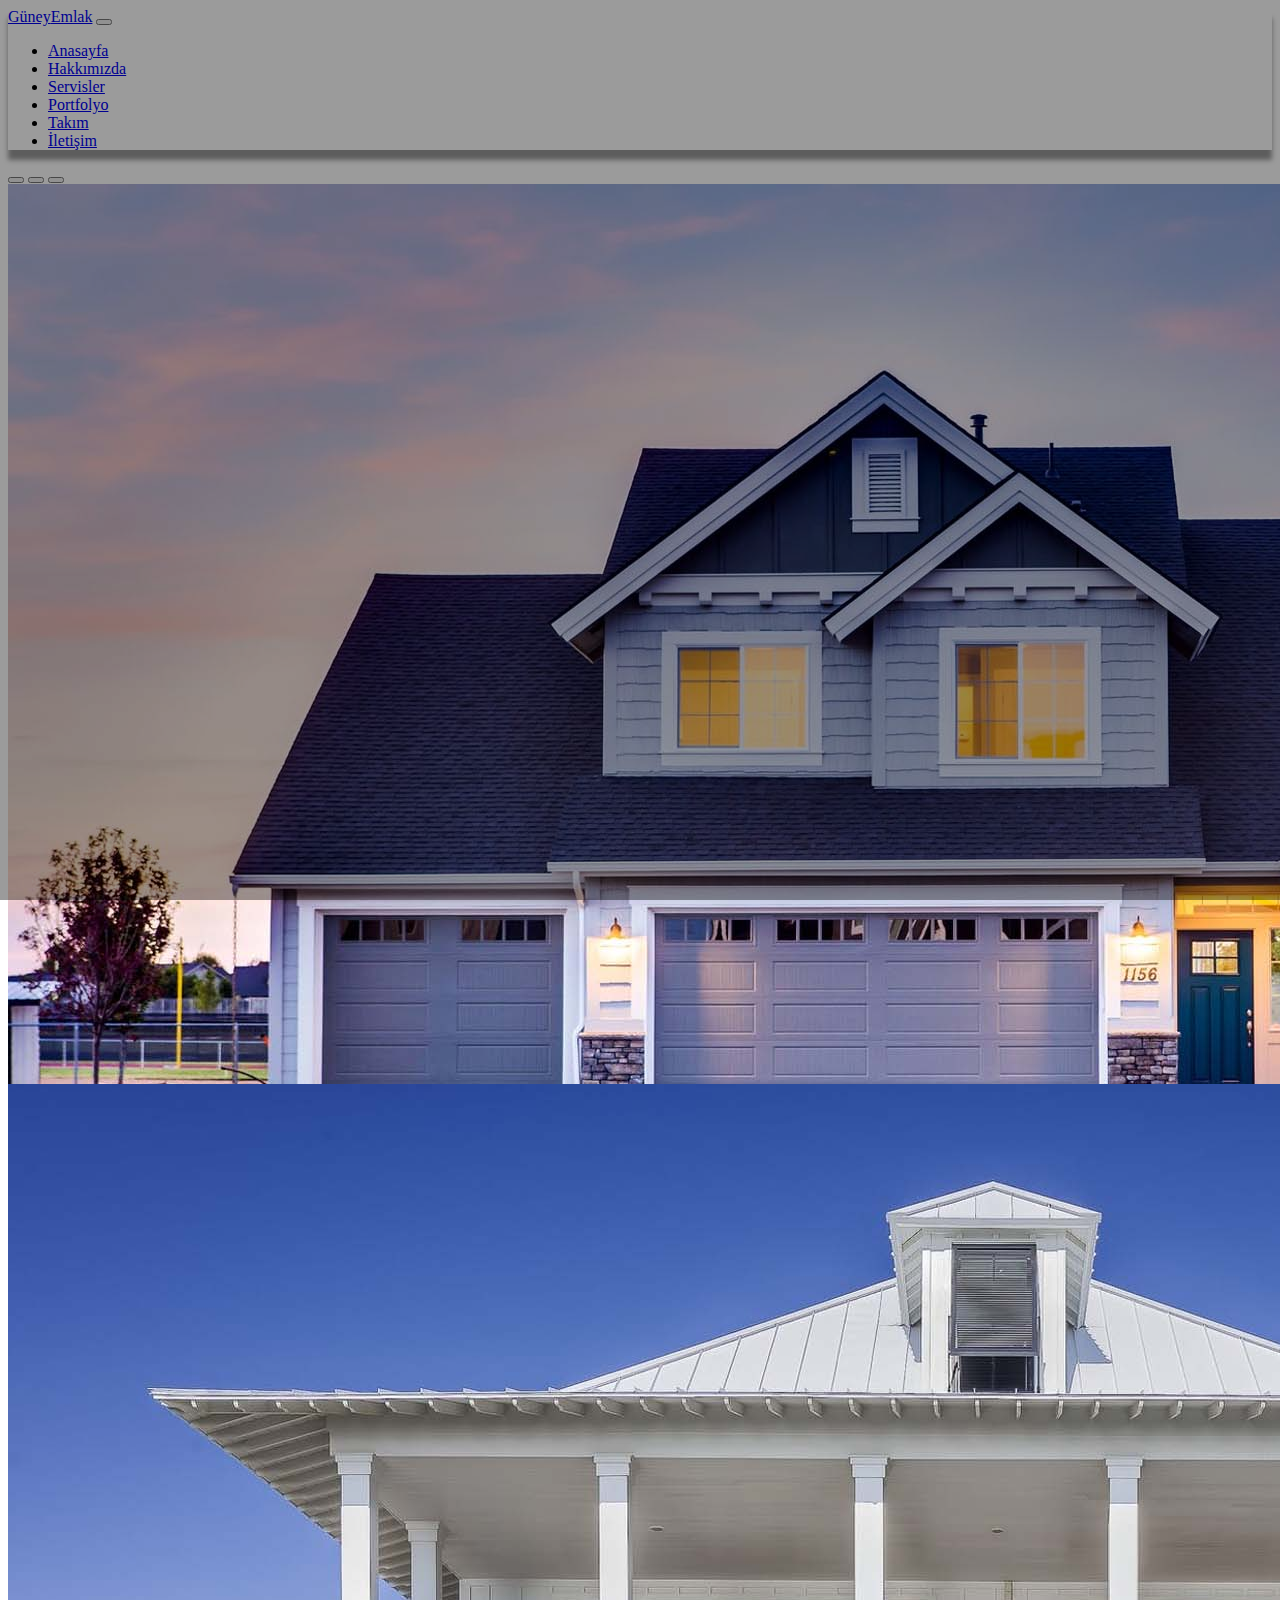
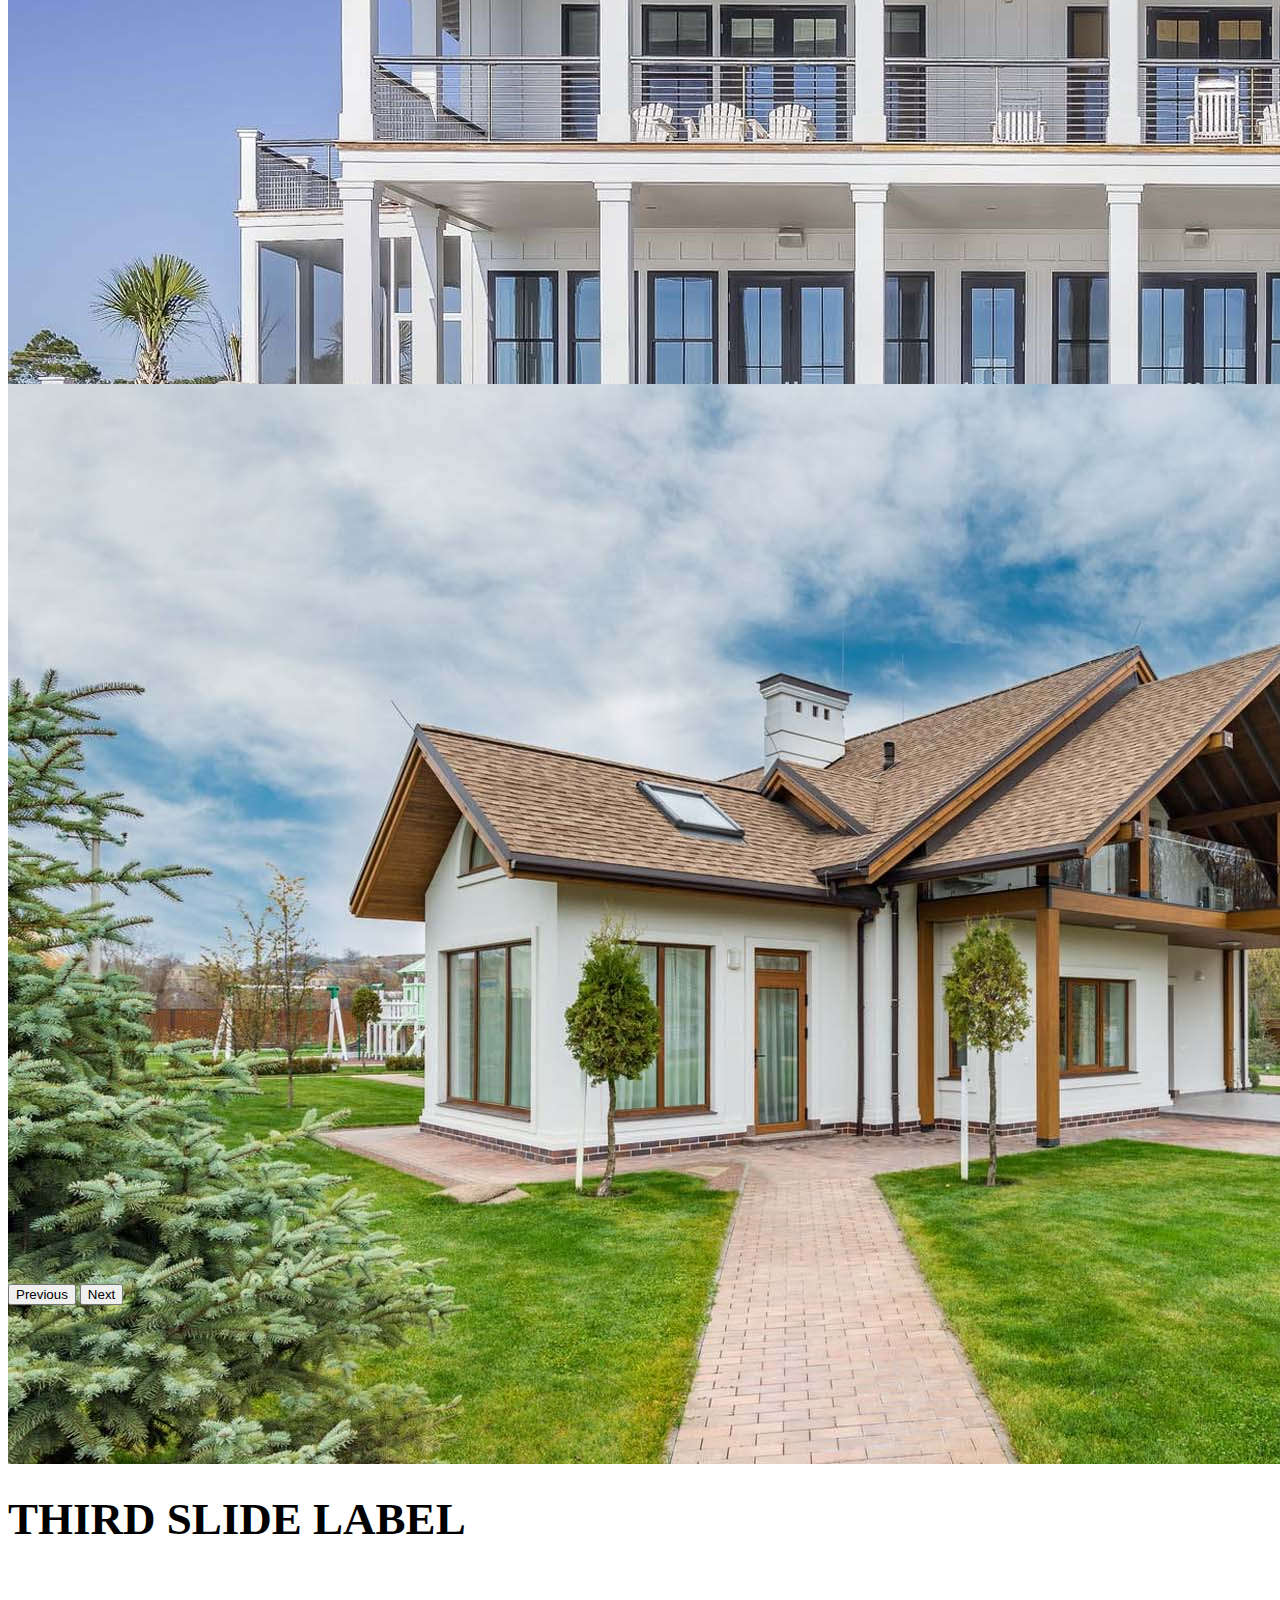
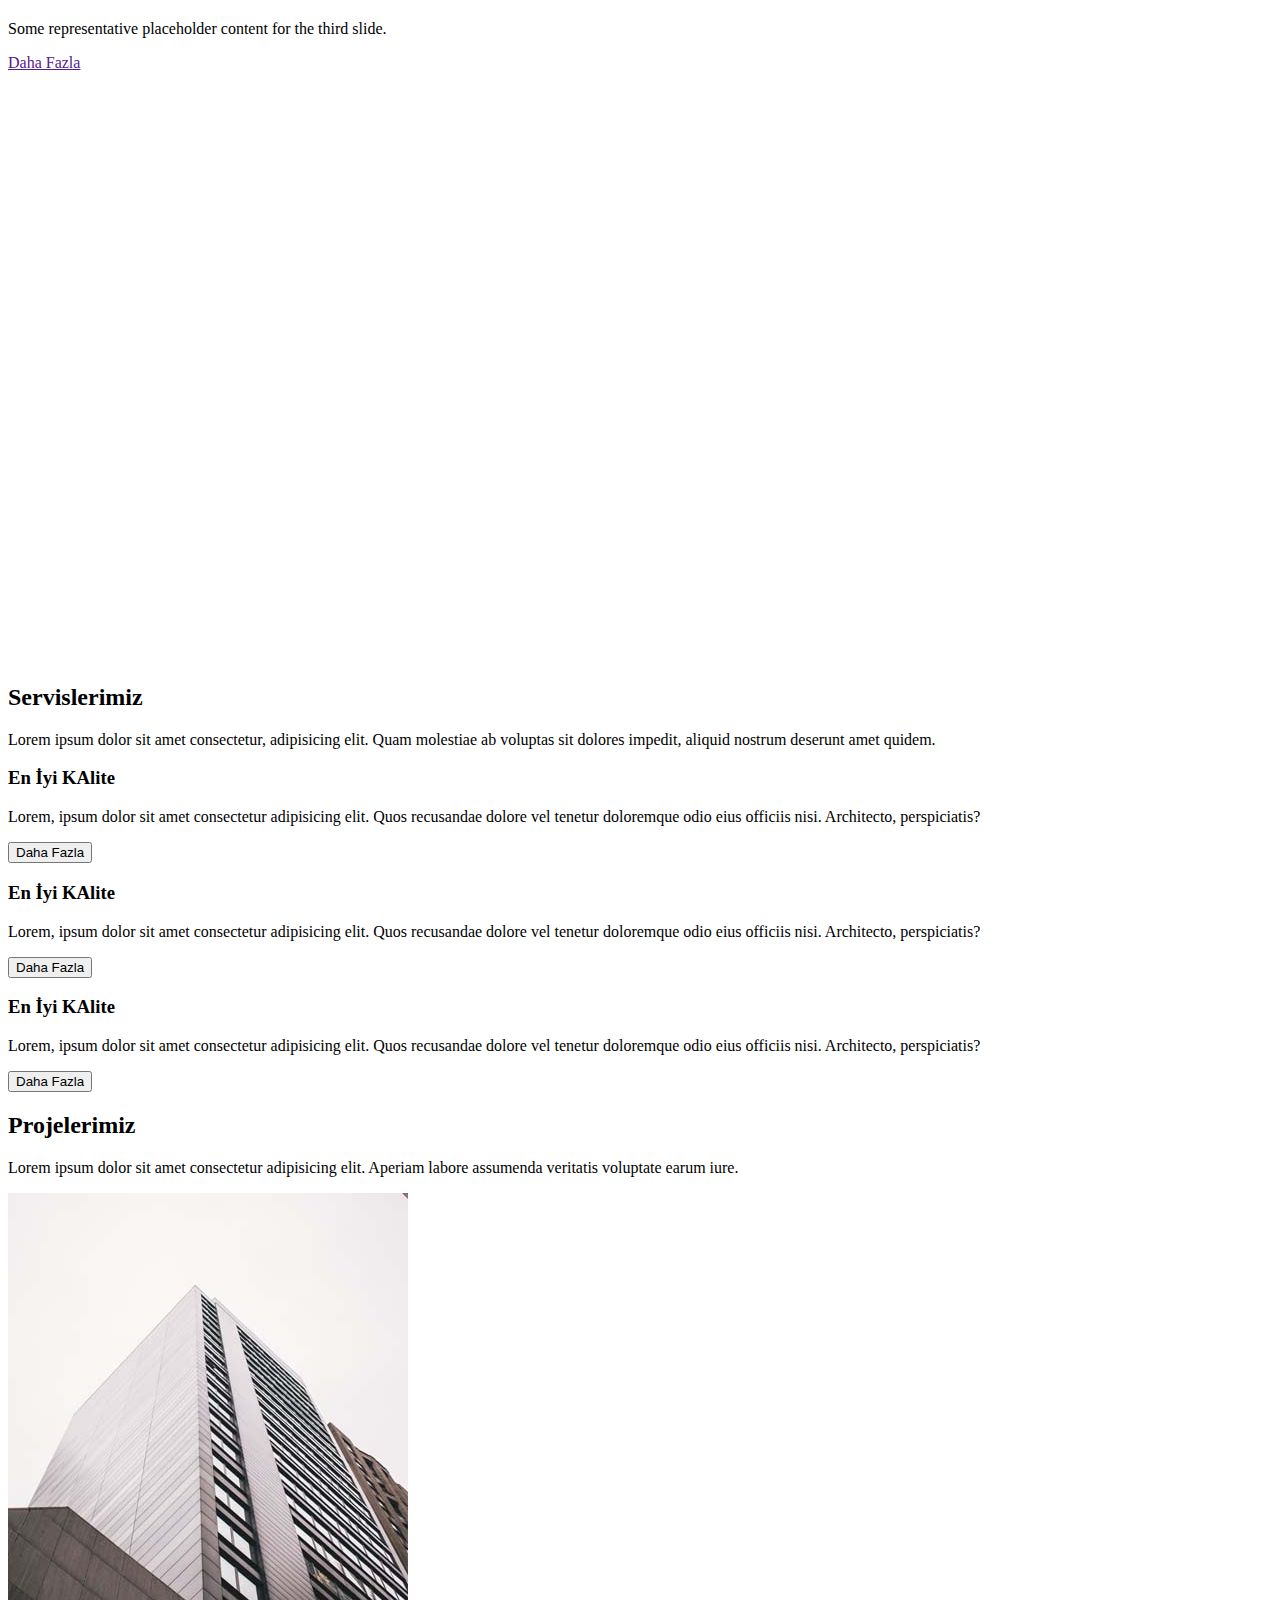
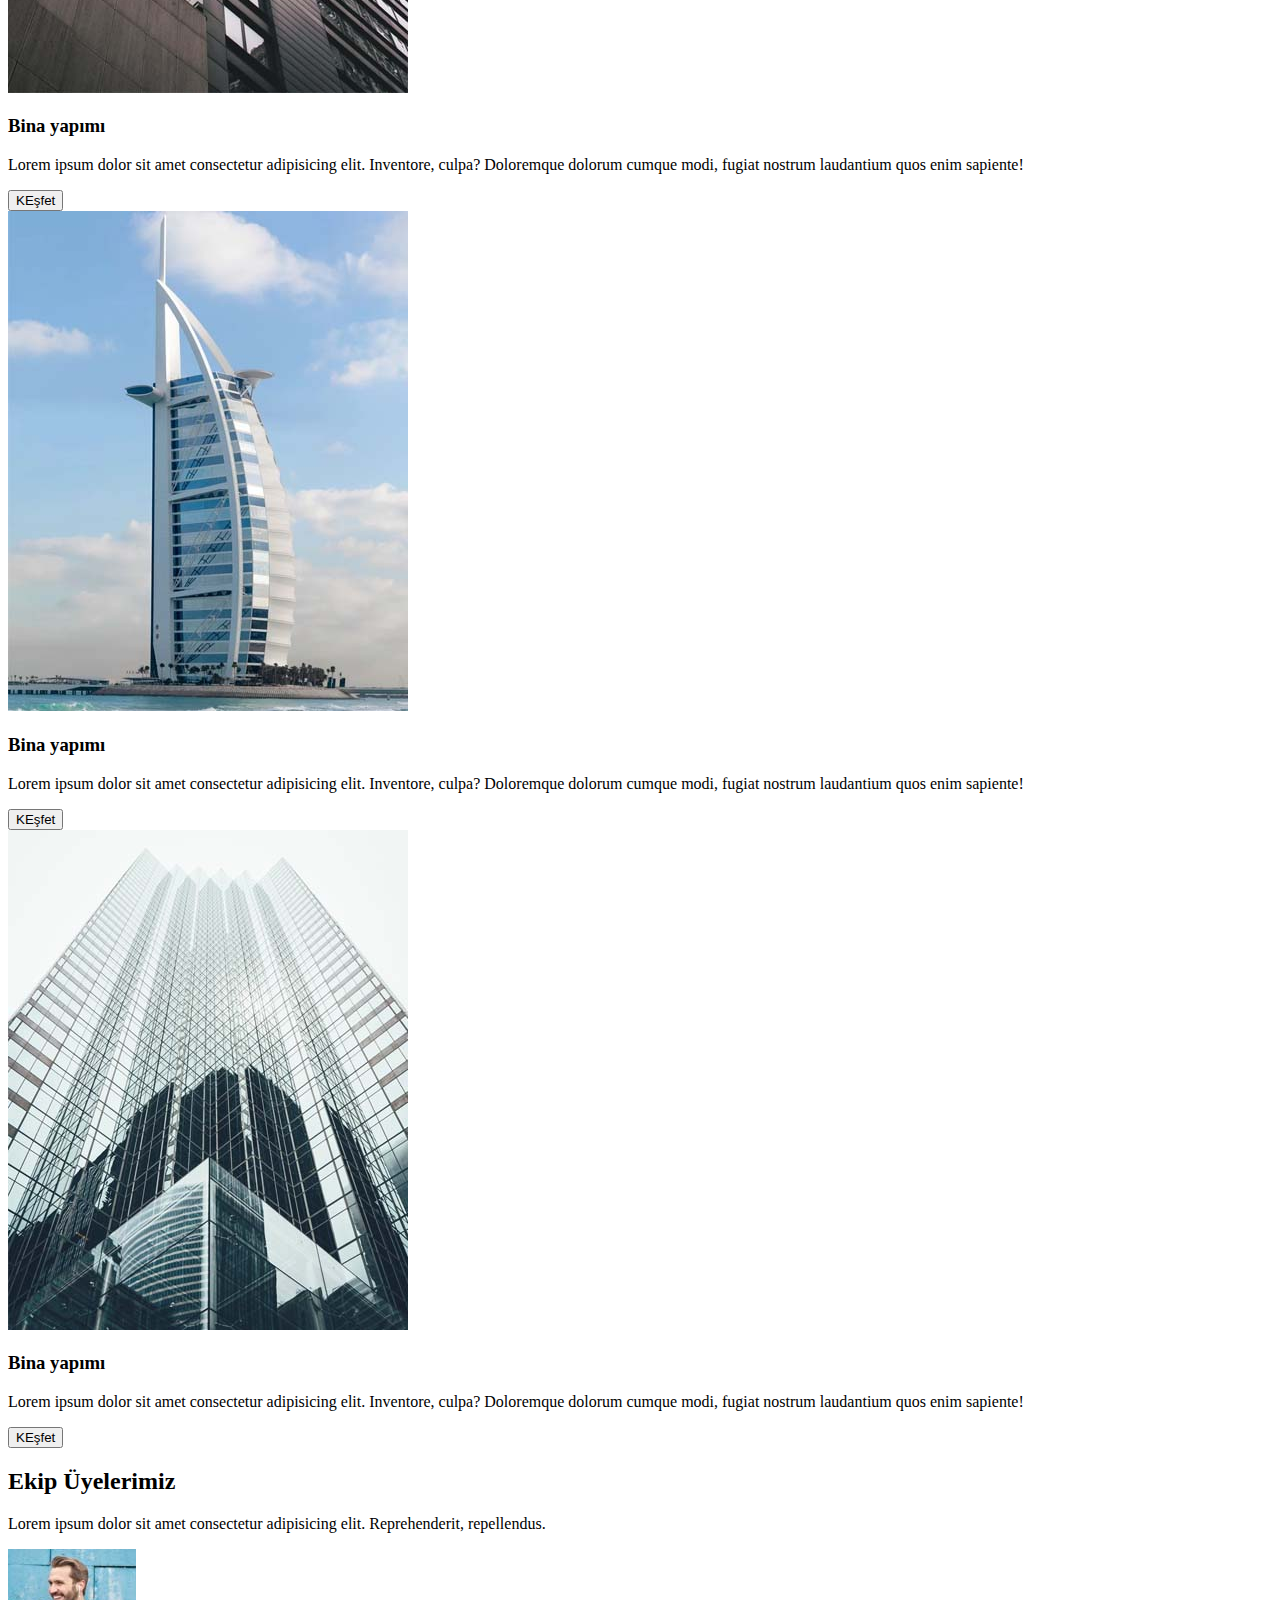
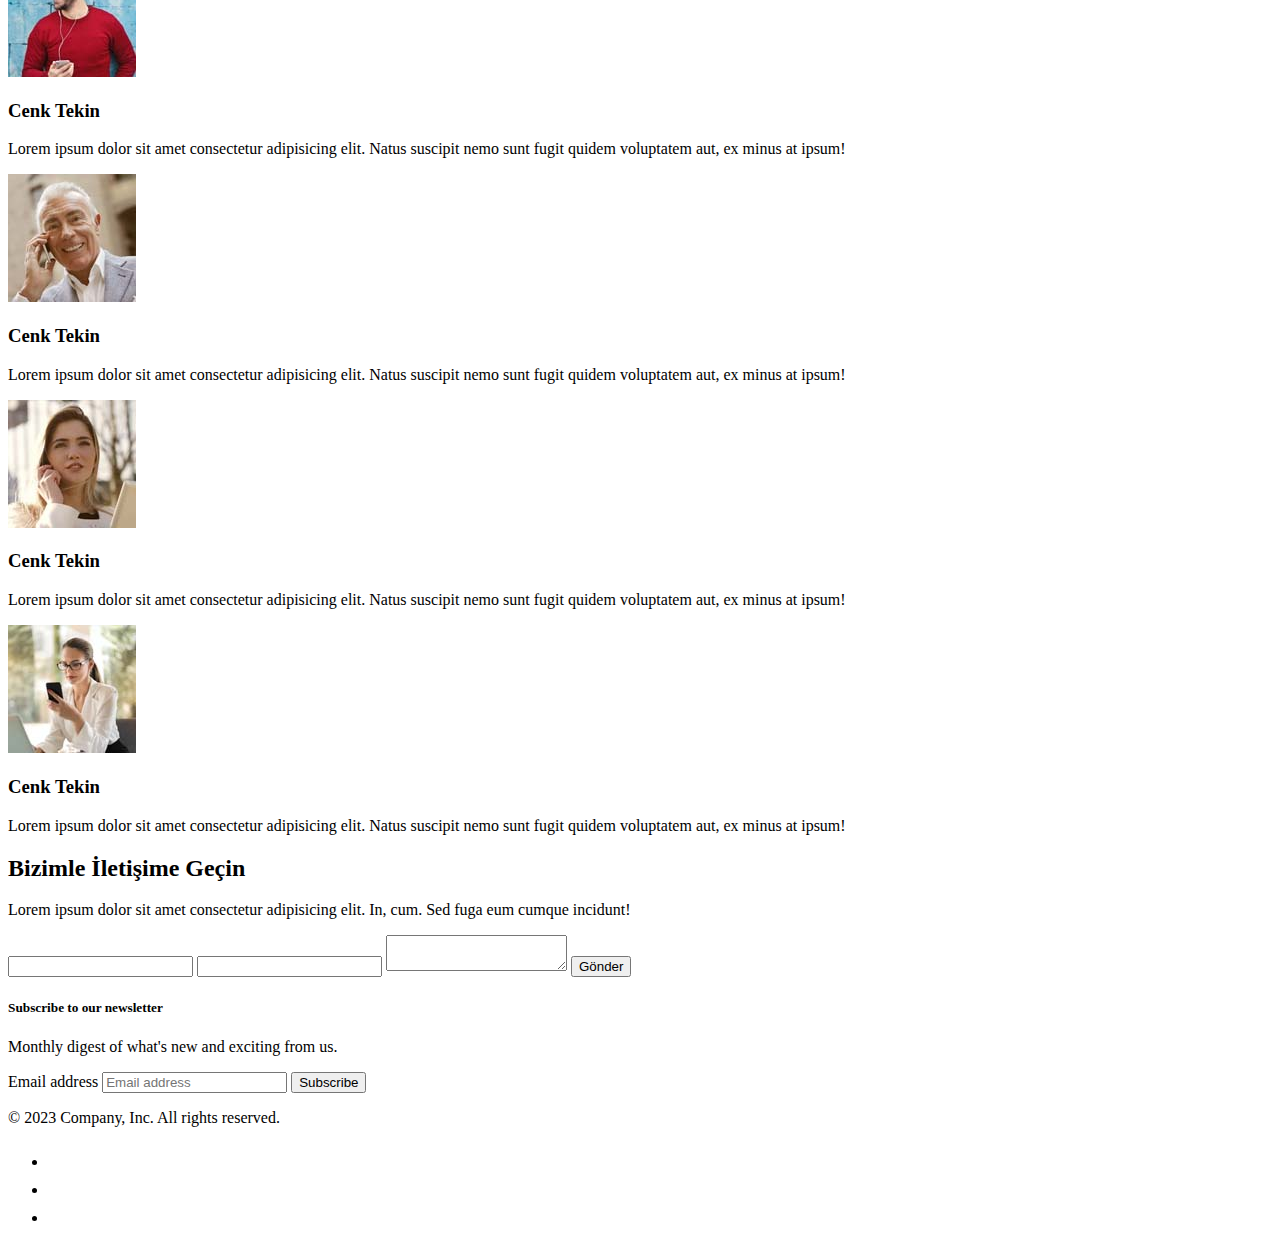
<file: index.html>
<!DOCTYPE html>
<html lang="en">
  <head>
    <meta charset="UTF-8" />
    <meta name="viewport" content="width=device-width, initial-scale=1.0" />
    <title>Document</title>
    <!-- Bootstrap Style Cdn -->
    <link href="https://unpkg.com/aos@2.3.1/dist/aos.css" rel="stylesheet" />

    <link
      href="https://cdn.jsdelivr.net/npm/bootstrap@5.3.2/dist/css/bootstrap.min.css"
      rel="stylesheet"
      integrity="sha384-T3c6CoIi6uLrA9TneNEoa7RxnatzjcDSCmG1MXxSR1GAsXEV/Dwwykc2MPK8M2HN"
      crossorigin="anonymous"
    />
    <link
      rel="stylesheet"
      href="https://cdnjs.cloudflare.com/ajax/libs/font-awesome/6.4.2/css/all.min.css"
      integrity="sha512-z3gLpd7yknf1YoNbCzqRKc4qyor8gaKU1qmn+CShxbuBusANI9QpRohGBreCFkKxLhei6S9CQXFEbbKuqLg0DA=="
      crossorigin="anonymous"
      referrerpolicy="no-referrer"
    />
    <link rel="stylesheet" href="style.css" />
  </head>
  <body>
    <!--! Navbar -->
    <div class="container">
      <nav class="navbar navbar-light navbar-expand-lg fixed-top">
        <div class="container-fluid">
          <a class="navbar-brand" href="#"
            >Güney<span class="text-danger">Emlak</span></a
          >
          <button
            class="navbar-toggler"
            type="button"
            data-bs-toggle="collapse"
            data-bs-target="#navbarSupportedContent"
            aria-controls="navbarSupportedContent"
            aria-expanded="false"
            aria-label="Toggle navigation"
          >
            <span class="navbar-toggler-icon"></span>
          </button>
        </div>
        <div class="collapse navbar-collapse" id="navbarSupportedContent">
          <ul class="navbar-nav ms-auto text-center mb-2">
            <li class="nav-item">
              <a class="nav-link active" aria-current="page" href="#"
                >Anasayfa</a
              >
            </li>
            <li class="nav-item">
              <a class="nav-link active" aria-current="page" href="#"
                >Hakkımızda</a
              >
            </li>
            <li class="nav-item">
              <a class="nav-link active" aria-current="page" href="#"
                >Servisler</a
              >
            </li>
            <li class="nav-item">
              <a class="nav-link active" aria-current="page" href="#"
                >Portfolyo</a
              >
            </li>
            <li class="nav-item">
              <a class="nav-link active" aria-current="page" href="#">Takım</a>
            </li>
            <li class="nav-item">
              <a class="nav-link active" aria-current="page" href="#"
                >İletişim</a
              >
            </li>
          </ul>
        </div>
      </nav>
    </div>
    <!-- Home/ Anasayfa  -->
    <section id="home">
      <div id="carouselExampleCaptions" class="carousel slide">
        <div class="carousel-indicators">
          <button
            type="button"
            data-bs-target="#carouselExampleCaptions"
            data-bs-slide-to="0"
            class="active"
            aria-current="true"
            aria-label="Slide 1"
          ></button>
          <button
            type="button"
            data-bs-target="#carouselExampleCaptions"
            data-bs-slide-to="1"
            aria-label="Slide 2"
          ></button>
          <button
            type="button"
            data-bs-target="#carouselExampleCaptions"
            data-bs-slide-to="2"
            aria-label="Slide 3"
          ></button>
        </div>
        <div class="carousel-inner">
          <div class="carousel-item active">
            <img src="home-1.jpg" class="d-block w-100" alt="..." />
            <div class="carousel-caption d-md-block">
              <h5>First slide label</h5>
              <p>
                Some representative placeholder content for the first slide.
              </p>
              <p><a href="" class="btn btn-warning">Daha Fazla</a></p>
            </div>
          </div>
          <div class="carousel-item">
            <img src="home-2.jpg" class="d-block w-100" alt="..." />
            <div class="carousel-caption d-md-block">
              <h5>Second slide label</h5>
              <p>
                Some representative placeholder content for the second slide.
              </p>
              <p><a href="" class="btn btn-warning">Daha Fazla</a></p>
            </div>
          </div>
          <div class="carousel-item">
            <img src="home-3.jpg" class="d-block w-100" alt="..." />
            <div class="carousel-caption d-md-block">
              <h5>Third slide label</h5>
              <p>
                Some representative placeholder content for the third slide.
              </p>
              <p><a href="" class="btn btn-warning">Daha Fazla</a></p>
            </div>
          </div>
        </div>
        <button
          class="carousel-control-prev"
          type="button"
          data-bs-target="#carouselExampleCaptions"
          data-bs-slide="prev"
        >
          <span class="carousel-control-prev-icon" aria-hidden="true"></span>
          <span class="visually-hidden">Previous</span>
        </button>
        <button
          class="carousel-control-next"
          type="button"
          data-bs-target="#carouselExampleCaptions"
          data-bs-slide="next"
        >
          <span class="carousel-control-next-icon" aria-hidden="true"></span>
          <span class="visually-hidden">Next</span>
        </button>
      </div>
    </section>
    <!--! About  -->
    <section id="about">
      <div class="container">
        <div data-aos="flip-up" class="row mt-5">
          <div class="col-lg-4 col-md-12">
            <div data-aos="fade-right" class="about-img">
              <!-- sil bakim nolyi -->
              <img src="about.jpg" alt="" class="img-fluid" />
            </div>
          </div>

          <div data-aos="fade-left" class="col-lg-8 col-md-12 ps-lg-5 mt-5">
            <div class="about-text ms-4">
              <h2>Her Zaman Hizmette Kalite Sağlıyoruz</h2>
              <p>
                Lorem ipsum dolor sit amet consectetur adipisicing elit.
                Consequatur assumenda sunt quas libero accusantium incidunt
                doloremque voluptatibus iure harum officia, nesciunt aspernatur
                ipsum culpa deleniti tempora quod dolore! Distinctio ullam porro
                praesentium perferendis, neque assumenda. Deserunt, atque?
                Laborum ut ratione, accusantium et veritatis id perspiciatis
                aliquid, provident iste quod optio?
              </p>
              <a href="" class="btn btn-warning">Daha Fazla</a>
            </div>
          </div>
        </div>
      </div>
    </section>
    <!-- Sevices and Cards-->
    <section id="services" class="">
      <div class="container">
        <div class="row">
          <div class="col-md-12">
            <div class="text-center">
              <h2>Servislerimiz</h2>
              <p>
                Lorem ipsum dolor sit amet consectetur, adipisicing elit. Quam
                molestiae ab voluptas sit dolores impedit, aliquid nostrum
                deserunt amet quidem.
              </p>
            </div>
          </div>
        </div>
        <div class="row">
          <!-- Birinci CArd -->
          <div class="col-md-12 col-lg-4 mb-3">
            <div class="card bg-dark text-white text-center p-2">
              <i
                class="fa-solid fa-wand-magic-sparkles fs-2 mb-4 mt-2 px-6"
              ></i>
              <h3 class="card-title">En İyi KAlite</h3>
              <p class="lead">
                Lorem, ipsum dolor sit amet consectetur adipisicing elit. Quos
                recusandae dolore vel tenetur doloremque odio eius officiis
                nisi. Architecto, perspiciatis?
              </p>
              <button class="btn btn-warning">Daha Fazla</button>
            </div>
          </div>
          <!-- İkinci  CArd -->
          <div class="col-md-12 col-lg-4 mb-3">
            <div class="card bg-dark text-white text-center p-2">
              <i
                class="fa-solid fa-wand-magic-sparkles fs-2 mb-4 mt-2 px-6"
              ></i>
              <h3 class="card-title">En İyi KAlite</h3>
              <p class="lead">
                Lorem, ipsum dolor sit amet consectetur adipisicing elit. Quos
                recusandae dolore vel tenetur doloremque odio eius officiis
                nisi. Architecto, perspiciatis?
              </p>
              <button class="btn btn-warning">Daha Fazla</button>
            </div>
          </div>
          <!-- Üçüncü CArd -->
          <div class="col-md-12 col-lg-4 mb-3">
            <div class="card bg-dark text-white text-center p-2">
              <i
                class="fa-solid fa-wand-magic-sparkles fs-2 mb-4 mt-2 px-6"
              ></i>
              <h3 class="card-title">En İyi KAlite</h3>
              <p class="lead">
                Lorem, ipsum dolor sit amet consectetur adipisicing elit. Quos
                recusandae dolore vel tenetur doloremque odio eius officiis
                nisi. Architecto, perspiciatis?
              </p>
              <button class="btn btn-warning">Daha Fazla</button>
            </div>
          </div>
        </div>
      </div>
    </section>
    <!--! Portfolyo -->
    <section id="portfolio">
      <div class="container">
        <div class="row">
          <div class="col-12 text-center mt-5">
            <h2>Projelerimiz</h2>
            <p>
              Lorem ipsum dolor sit amet consectetur adipisicing elit. Aperiam
              labore assumenda veritatis voluptate earum iure.
            </p>
          </div>
        </div>
        <div class="row gap-2 d-flex justify-content-between">
          <!-- Fırst Card -->
          <div class="card bg-white text-center col-lg-3 col-md-12 mb-3">
            <div class="card-body">
              <div class="mb-4">
                <img src="project-1.jpg" alt="" class="img-fluid" />
              </div>
              <h3>Bina yapımı</h3>
              <p>
                Lorem ipsum dolor sit amet consectetur adipisicing elit.
                Inventore, culpa? Doloremque dolorum cumque modi, fugiat nostrum
                laudantium quos enim sapiente!
              </p>
              <button class="btn btn-warning">KEşfet</button>
            </div>
          </div>
          <!-- Second Card -->
          <div class="card bg-white text-center col-lg-3 col-md-12 mb-3">
            <div class="card-body">
              <div class="mb-4">
                <img src="project-2.jpg" alt="" class="img-fluid" />
              </div>
              <h3>Bina yapımı</h3>
              <p>
                Lorem ipsum dolor sit amet consectetur adipisicing elit.
                Inventore, culpa? Doloremque dolorum cumque modi, fugiat nostrum
                laudantium quos enim sapiente!
              </p>
              <button class="btn btn-warning">KEşfet</button>
            </div>
          </div>
          <!-- Thurd Card -->
          <div class="card bg-white text-center col-lg-3 col-md-12 mb-3">
            <div class="card-body">
              <div class="mb-4">
                <img src="project-3.jpg" alt="" class="img-fluid" />
              </div>
              <h3>Bina yapımı</h3>
              <p>
                Lorem ipsum dolor sit amet consectetur adipisicing elit.
                Inventore, culpa? Doloremque dolorum cumque modi, fugiat nostrum
                laudantium quos enim sapiente!
              </p>
              <button class="btn btn-warning">KEşfet</button>
            </div>
          </div>
        </div>
      </div>
    </section>

    <!--! Personel Cards -->

    <section id="team" class="section-padding">
      <div class="container">
        <div class="row">
          <div class="col-12 text-center mt-5">
            <h2>Ekip Üyelerimiz</h2>
            <p>
              Lorem ipsum dolor sit amet consectetur adipisicing elit.
              Reprehenderit, repellendus.
            </p>
          </div>
        </div>
        <div class="row gap-2 d-flex justify-content-between">
          <!-- First Person -->
          <div class="card text-center col-lg-2 col-md-6 col-12">
            <div class="card-body">
              <img src="team-1.jpg" alt="" class="img-fluid rounded-circle" />
              <h3 class="py-2">Cenk Tekin</h3>
              <p>
                Lorem ipsum dolor sit amet consectetur adipisicing elit. Natus
                suscipit nemo sunt fugit quidem voluptatem aut, ex minus at
                ipsum!
              </p>
              <p>
                <i class="fa-brands fa-instagram"></i>
                <i class="fa-brands fa-threads"></i>
                <i class="fa-brands fa-linkedin"></i>
                <i class="fa-brands fa-facebook"></i>
              </p>
            </div>
          </div>
          <!-- Second Person -->
          <div class="card text-center col-lg-2 col-md-6 col-12">
            <div class="card-body">
              <img src="team-2.jpg" alt="" class="img-fluid rounded-circle" />
              <h3 class="py-2">Cenk Tekin</h3>
              <p>
                Lorem ipsum dolor sit amet consectetur adipisicing elit. Natus
                suscipit nemo sunt fugit quidem voluptatem aut, ex minus at
                ipsum!
              </p>
              <p>
                <i class="fa-brands fa-instagram"></i>
                <i class="fa-brands fa-threads"></i>
                <i class="fa-brands fa-linkedin"></i>
                <i class="fa-brands fa-facebook"></i>
              </p>
            </div>
          </div>
          <!-- thurd Person -->
          <div class="card text-center col-lg-2 col-md-6 col-12">
            <div class="card-body">
              <img src="team-3.jpg" alt="" class="img-fluid rounded-circle" />
              <h3 class="py-2">Cenk Tekin</h3>
              <p>
                Lorem ipsum dolor sit amet consectetur adipisicing elit. Natus
                suscipit nemo sunt fugit quidem voluptatem aut, ex minus at
                ipsum!
              </p>
              <p>
                <i class="fa-brands fa-instagram"></i>
                <i class="fa-brands fa-threads"></i>
                <i class="fa-brands fa-linkedin"></i>
                <i class="fa-brands fa-facebook"></i>
              </p>
            </div>
          </div>
          <!-- five Person -->
          <div class="card text-center col-lg-2 col-md-6 col-12">
            <div class="card-body">
              <img src="team-4.jpg" alt="" class="img-fluid rounded-circle" />
              <h3 class="py-2">Cenk Tekin</h3>
              <p>
                Lorem ipsum dolor sit amet consectetur adipisicing elit. Natus
                suscipit nemo sunt fugit quidem voluptatem aut, ex minus at
                ipsum!
              </p>
              <p>
                <i class="fa-brands fa-instagram"></i>
                <i class="fa-brands fa-threads"></i>
                <i class="fa-brands fa-linkedin"></i>
                <i class="fa-brands fa-facebook"></i>
              </p>
            </div>
          </div>
        </div>
      </div>
    </section>
    <!--! İletisim bar -->
    <section id="contact">
      <div class="container">
        <div class="row text-center pt-5">
          <div class="col-md-12">
            <h2>Bizimle İletişime Geçin</h2>
            <p>
              Lorem ipsum dolor sit amet consectetur adipisicing elit. In, cum.
              Sed fuga eum cumque incidunt!
            </p>
          </div>
        </div>
        <div class="row my-2">
          <form action="" class="col-md-12 text-center">
            <input type="text" class="form-control mb-2" />
            <input type="text" class="form-control mb-2" />
            <textarea class="form-control mb-2"></textarea>
            <button class="btn btn-warning btn-lg w-100">Gönder</button>
          </form>
        </div>
      </div>
    </section>
    <!--! FOOOTER  -->
    <div class="container">
      <footer class="py-5 mt-2">
        <div class="row">
          <div class="col-6 col-md-2 mb-3"></div>

          <div class="col-6 col-md-2 mb-3"></div>

          <div class="col-6 col-md-2 mb-3"></div>

          <div class="col-md-5 offset-md-1 mb-3">
            <form>
              <h5>Subscribe to our newsletter</h5>
              <p>Monthly digest of what's new and exciting from us.</p>
              <div class="d-flex flex-column flex-sm-row w-100 gap-2">
                <label for="newsletter1" class="visually-hidden"
                  >Email address</label
                >
                <input
                  id="newsletter1"
                  type="text"
                  class="form-control"
                  placeholder="Email address"
                />
                <button class="btn btn-primary" type="button">Subscribe</button>
              </div>
            </form>
          </div>
        </div>

        <div
          class="d-flex flex-column flex-sm-row justify-content-between py-4 my-4 border-top"
        >
          <p>&copy; 2023 Company, Inc. All rights reserved.</p>
          <ul class="list-unstyled d-flex">
            <li class="ms-3">
              <a class="link-body-emphasis" href="#"
                ><svg class="bi" width="24" height="24">
                  <use xlink:href="#twitter" /></svg
              ></a>
            </li>
            <li class="ms-3">
              <a class="link-body-emphasis" href="#"
                ><svg class="bi" width="24" height="24">
                  <use xlink:href="#instagram" /></svg
              ></a>
            </li>
            <li class="ms-3">
              <a class="link-body-emphasis" href="#"
                ><svg class="bi" width="24" height="24">
                  <use xlink:href="#facebook" /></svg
              ></a>
            </li>
          </ul>
        </div>
      </footer>
    </div>

    <!-- Animate Script -->
    <script src="https://unpkg.com/aos@2.3.1/dist/aos.js"></script>
    <!-- Bootstrap JAvascript Cdn -->

    <script
      src="https://cdn.jsdelivr.net/npm/bootstrap@5.3.2/dist/js/bootstrap.bundle.min.js"
      integrity="sha384-C6RzsynM9kWDrMNeT87bh95OGNyZPhcTNXj1NW7RuBCsyN/o0jlpcV8Qyq46cDfL"
      crossorigin="anonymous"
    ></script>
    <script src="animate.js"></script>
  </body>
</html>
</file>
<file: style.css>
.body{
    background-color: #f1fbff;
}

.navbar{
    background-color: white;
    box-shadow: 0px 10px 5px 0px rgba(0, 0, 0, 0.40);
}
.carousel-caption{
    bottom: 150px;
    z-index: 2;
}
.carousel-caption h5{
    
font-size: 45px;
margin-top: 25px; 
text-transform: uppercase;   
}
.carousel-item{
    height: 100vh;
}
.carousel-inner:before{
    content: "";
    position: absolute;
    width: 100%;
    height: 100%;
    top: 0;
    left: 0;
    background-color: rgba(0, 0, 0, 0.393);
    z-index: 1;
}
</file>
